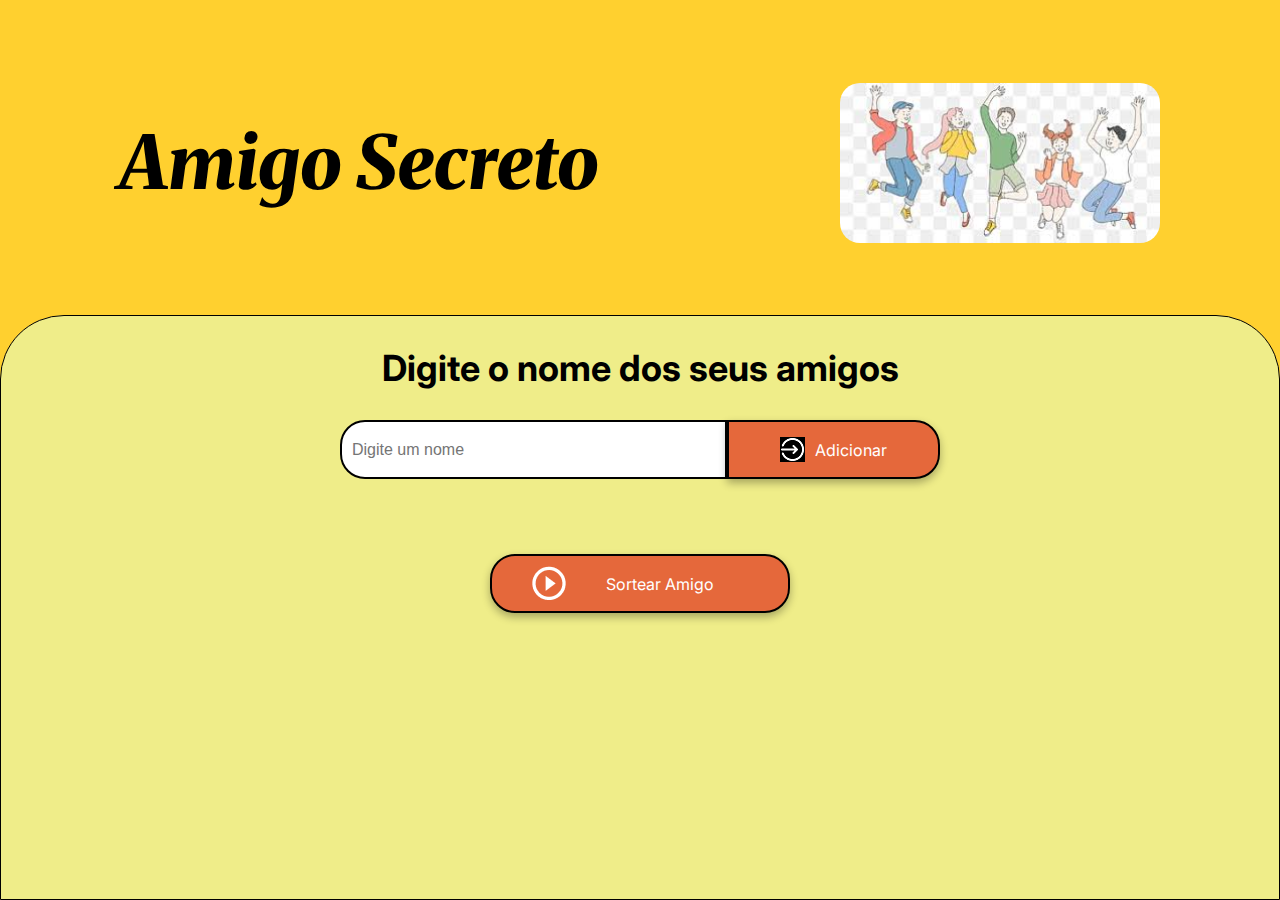
<file: index.html>
<!DOCTYPE html>
<html lang="pt-br">
<head>
    <meta charset="UTF-8">
    <meta name="viewport" content="width=device-width, initial-scale=1.0">
    <link rel="stylesheet" href="style.css">
    <link rel="preconnect" href="https://fonts.googleapis.com">
    <link rel="preconnect" href="https://fonts.gstatic.com" crossorigin>
    <link href="https://fonts.googleapis.com/css2?family=Inter:wght@100;400;700;900&family=Merriweather:ital,wght@0,300;0,400;0,700;0,900;1,300;1,400;1,700;1,900&display=swap" rel="stylesheet">
    <title>Amigo Secreto</title>
</head>

<body>
    <main class="main-content">
        <header class="header-banner">
            <h1 class="main-title">Amigo Secreto</h1>
            <img class="figuraamigofeliz" src="assets/amigo_feliz.jpeg" alt="Imagem representativa de amigo secreto">
        </header>
        
        <section class="input-section">
            <h2 class="section-title">Digite o nome dos seus amigos</h2>
            <div class="input-wrapper">
                <input type="text" id="amigo" class="input-name" placeholder="Digite um nome">
                <button class="button-add" onclick="adicionarAmigo()">
                <img class= "icone_enter"src="assets/botao_enter.png" alt = "Botão Enter">Adicionar</button>
            </div>
           
            <ul id="listaAmigos" class="name-list" aria-labelledby="listaAmigos" role="list"></ul>
            <ul id="resultado" class="result-list" aria-live="polite"></ul>

            <div class="button-container">
                <button class="button-draw" onclick="sortearAmigo()" aria-label="Sortear amigo secreto">
                    <img src = "assets/play_circle_outline.png" alt="Ícone para sortear">
                    Sortear Amigo
                </button>
            </div>
        </section>
    </main>

    <script src="app.js" defer></script>
</body>
</html>
</file>
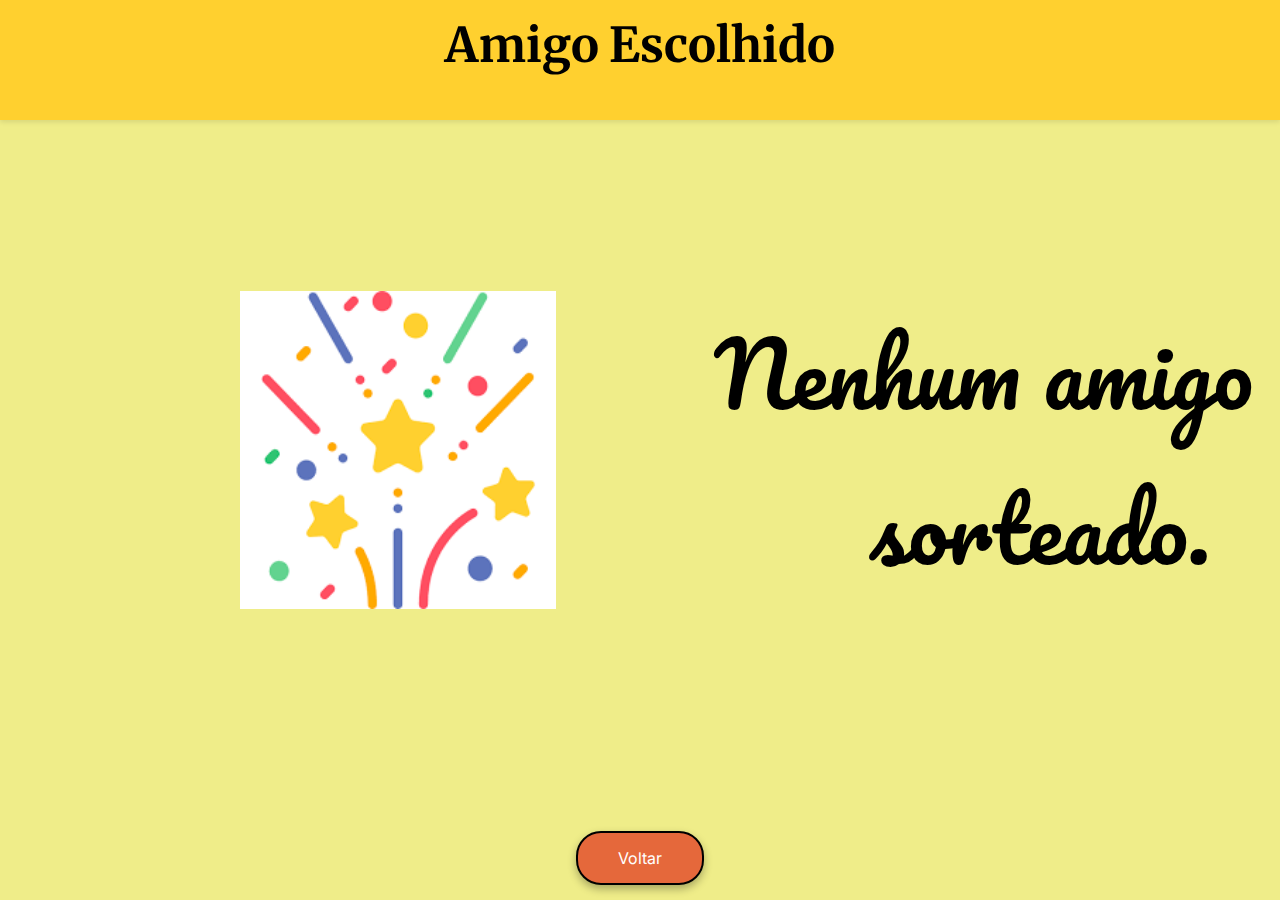
<file: index2.html>
<!DOCTYPE html>
<html lang="pt-br">
<head>
    <meta charset="UTF-8">
    <meta name="viewport" content="width=device-width, initial-scale=1.0">
    <link href="https://fonts.googleapis.com/css2?family=Inter:wght@100;400;700;900&family=Merriweather:ital,wght@0,300;0,400;0,700;0,900;1,300;1,400;1,700;1,900&display=swap&family=Pacifico&display=swap" rel="stylesheet"" rel="stylesheet">
    <link rel="stylesheet" href="style.css">
    <title>Amigo(a) Sorteado</title>
</head>


<body class ="corpo2">

 <header class="topo2">
            <h1 class="tituloheaderpg2"> Amigo Escolhido</h1>
            </header>
    
         <main class="main-content2">
           <section class="pg2">

                <div class= "conteiner">

                 <div class = "elemento"> <img class="comemorando" src="assets/comemorando.png" alt="figura comemorando"></div>
                 <div class = "elemento"><p class="sorteado2" class="mostra-amigo" id="nomeSorteado">Carregando...     </p></div>
                    </div>    
                                
                <script>
                  let amigoSorteado = localStorage.getItem("amigoSorteado");

                  document.getElementById("nomeSorteado").textContent = amigoSorteado ? `${amigoSorteado}` : "Nenhum amigo foi sorteado.";
    
                  function voltar() {
                     window.location.href = "index.html";
                      }
                </script>
                
           </section>   
        </main>
<footer class = "rodape2">
        <button class = "botaovoltar2"onclick="voltar()">Voltar</button>
</footer>
  
</body>
</html>
</file>
<file: style.css>
:root {
    --color-primary: #FFD02F;
    --color-secondary:#efed89;
    --color-tertiary: #C4C4C4;
    --color-button: #e5683b;
    --color-button-hover: #882a05;
    --color-text: #444444;
    --color-white: #FFFFFF;
}

/* Estilos gerais */
* {
    margin: 0;
    padding: 0;
    box-sizing: border-box;
}

body {
    height: 100vh;
    background-color: var(--color-primary);
    display: flex;
    justify-content: center;
    align-items: center;
}

.main-content {
    display: flex;
    flex-direction: column;
    height: 100%;
    width: 100%;
}

/* Banner */
.header-banner {
    flex: 30%;
    display: flex;
    justify-content: space-around;
    align-items: center;
    padding: 10px 0 0;
    size-adjust: ;
}

.figuraamigofeliz{
    display: flex;
    border-radius: 20px;
    width: 25%;
    justify-content: center;
}


/* Seção de entrada */
.input-section {
    flex: 60%;
    background-color: var(--color-secondary);
    border: 1px solid #000;
    border-radius: 64px 64px 0 0;
    display: flex;
    flex-direction: column;
    align-items: center;
    padding: 20px;
    width: 100%;
}

/* Títulos */
.main-title {
    font-size: 4.62rem;
    font-family: "Merriweather", serif;
    font-weight: 900;
    font-style: italic;
    color:#000:
    align-items: center;
}

.section-title {
    font-family: "Inter", serif;
    font-size: 2.25rem;
    font-weight: 700;
    color: #000;
    margin: 10px 0;
    text-align: center;
}

/* Contêineres de entrada e botão */
.input-wrapper {
    display: flex;
    justify-content: center;
    width: 100%;
    max-width: 600px;
    margin-top: 20px;
}

.input-name {
    width: 100%;
    padding: 10px;
    border: 2px solid #000;
    border-radius: 25px 0 0 25px;
    font-size: 1rem;
}

.button-container {
    width: 300px;
    justify-content: center;
}

/* Estilos de entrada de texto */
.input-title {
    flex: 1;
    padding: 10px 15px;
    font-size: 1rem;
    border: 2px solid #333;
    border-right: none;
    border-radius: 25px 0 0 25px;
    font-family: "Merriweather", serif;
    box-shadow: 0 4px 8px rgba(0, 0, 0, 0.3);
}

/* Estilos de botão */
button {
    padding: 15px 30px;
    font-family: "Inter", sans-serif;
    font-size: 1rem;
    border: 2px solid #000;
    border-radius: 25px;
    box-shadow: 0 4px 8px rgba(0, 0, 0, 0.3);
    cursor: pointer;
}

.button-add {
    display:flex;
    background-color: var(--color-button);
    color: var(--color-white);
    border-radius: 0 25px 25px 0;
    gap: 10px;
    align-items: center;
    justify-content: center;
    width: 50%;
    

}
.icone_enter{
    filter: invert(100%);
}



.button-add:hover {
    background-color:var(--color-button-hover)
}

/* Listas */
ul {
    list-style-type: none;
    color: var(--color-text);
    font-family: "Inter", sans-serif;
    font-size: 1.12rem;
    margin: 20px 0;
}

.result-list {
    margin-top: 15px;
    color: #f30808;
    font-size: 1.37rem;
    font-weight: bold;
    text-align: center;
}

/* Botão de sortear título */
.button-draw {
    display: flex;
    align-items: center;
    width: 100%;
    padding: 10px 40px;
    color: var(--color-white);
    background-color: var(--color-button);
    font-size: 1rem;
}

.button-draw img {
    margin-right: 40px;
}

.button-draw:hover {
    background-color: var(--color-button-hover);
}

.topo2{
    position: fixed; 
    flex: 30%;
    top: 0; 
    left: 0;
    width: 100%; 
    background-color: var(--color-primary);
    padding: 15px 0; 
    text-align: center;
    box-shadow: 0px 2px 5px rgba(0, 0, 0, 0.1); 
    font-size: 1.50rem;
    font-family: "Merriweather", serif;
    height: 120px; 
    flex-direction: center;

}
.h1.tituloheaderpg2{
    display: flex;
    width: 100%;
    align-items: center;
    justify-items: center;

}


.main-content2{
display: flex;
flex: 100%;
background-color: var(--color-secondary);
border: 0x solid #000;
border-radius: 0px 0px 0 0;
flex-direction: row;
align-items: center;
padding: 0px;
width: 90%;
height: 500px;
justify-content: center;
padding: 20px;
    
}


.corpo2{
display: flex;
align-items: center;
justify-content: center;
overflow: hidden;
font-family: "pacifico";
font-size:  5rem;
background-color: var(--color-secondary);
border-radius: 64px 64px 0 0;

}

.sorteado2{
display: flex; 
align-items: center;
box-sizing: border-box;
color:#000;
font-family: 'pacifico';
font-size:5.5rem;
padding: 0px;
gap:0px;
border: 0px solid #078925;
height: 100%;
width: 200% 

}




.comemorando{
display:flex;
width: 80%;
align-items: center;
justify-content: center;
    
}

.conteiner{
display: flex;
gap: 10px;
padding: 10;
justify-content:space-between;
text-align: center;
text-overflow: ellipsis;
width:800px;
height: 100%;
}
.elemento{
    width: 100%;
}



.rodape2 {
display: flex;
position: fixed;  
align-items: center;
justify-content: center;
bottom: 0;        
left: 0;
width: 100%;      
background-color:var(--color-secondary); 
padding: 15px 0; 
text-align: center;
font-family: 'Courier New', Courier, monospace;
   
}

.botaovoltar2{
display:flex;
background-color: var(--color-button);
color: var(--color-white);
border-radius: 25px 25px 25px 25px;
gap: 10px;
align-items: center;
justify-content: center;
width: 10%;
}

.botaovoltar2:hover {
background-color: var(--color-button-hover);
}


@media(max-width:900px){
.conteiner{
flex-direction:column;
flex-direction: center;
align-items: center;
justify-content: center;
width:100%;
height: 100%;
}

.sorteado2{
height: 50%;
width: 50%;
font-size: 2rem;
}

.topo2{
padding: 30;
font-size: 1rem;
}

.h1.tituloheaderpg2{
width:auto;
align-items: center;
justify-items: center;
}

.botaovoltar2{
width:auto;
gap:0px;
padding:0;
}


}
</file>
